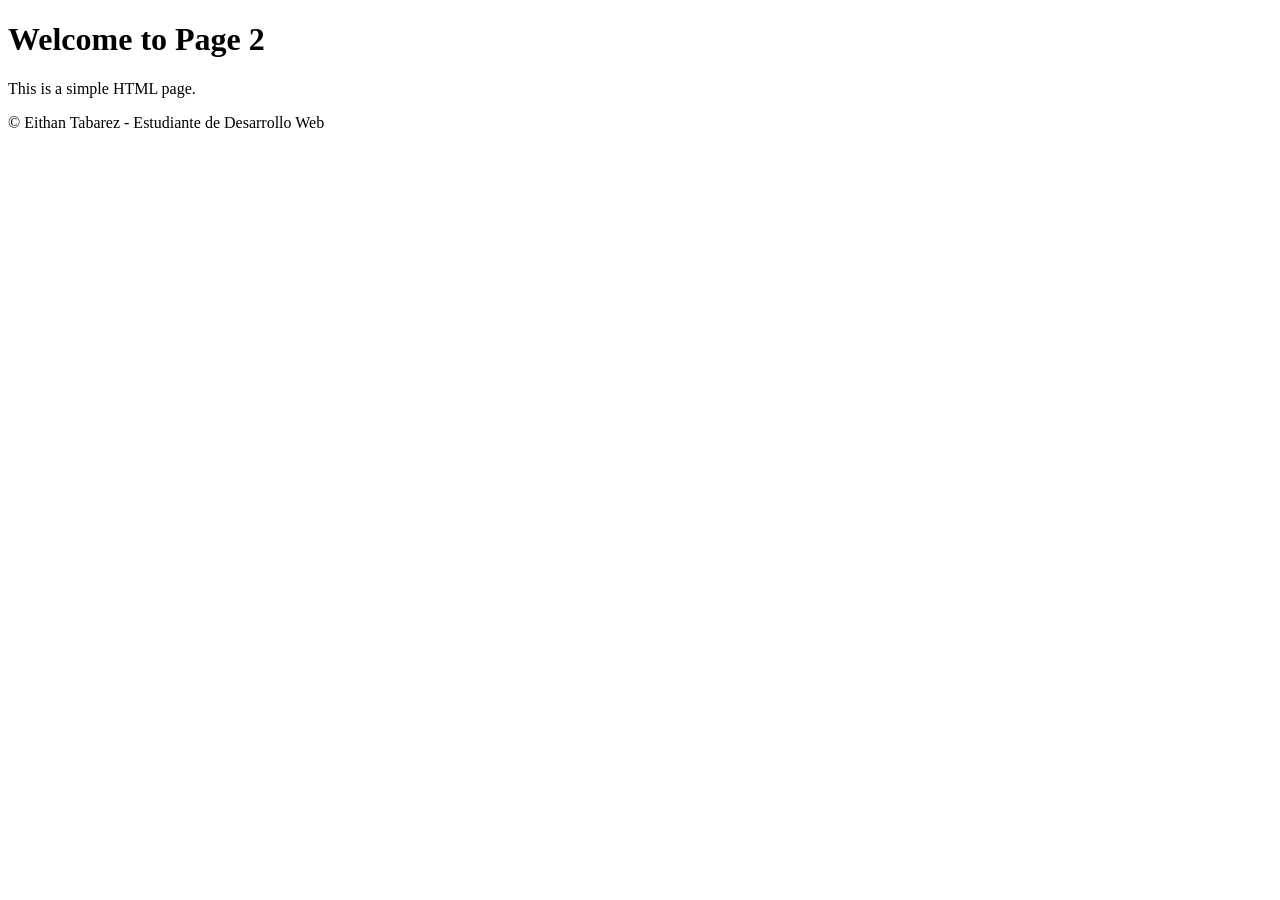
<file: Contacto.html>
<!DOCTYPE html>
<html lang="en">
<head>
  <meta charset="UTF-8">
  <meta name="viewport" content="width=device-width, initial-scale=1.0">
  <title>Page 2</title>
</head>
<body>
  <h1>Welcome to Page 2</h1>
  <p>This is a simple HTML page.</p>
</body>
<footer>
  <p>&copy; Eithan Tabarez - Estudiante de Desarrollo Web</p>
</footer>
</html>
</file>
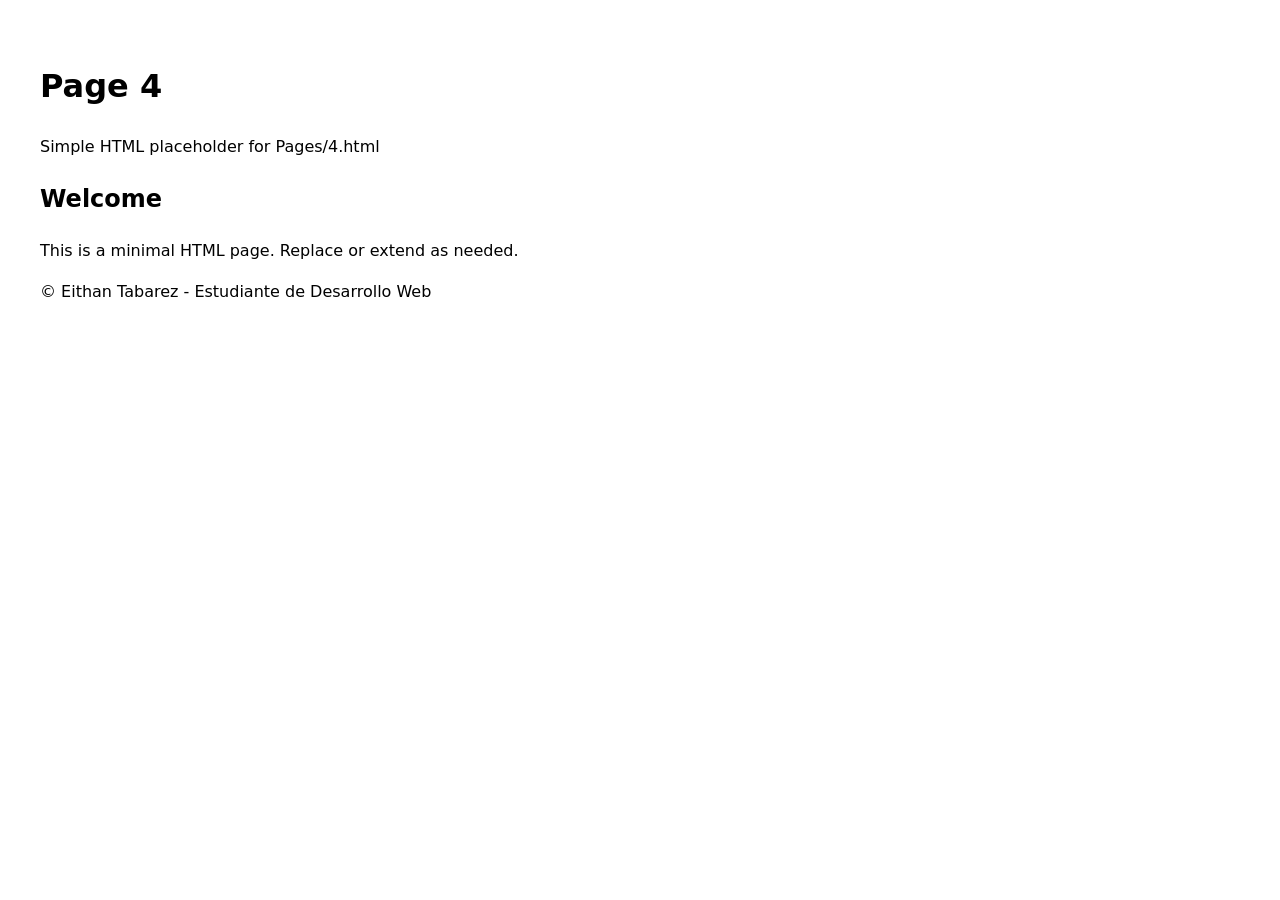
<file: extras.html>
<!doctype html>
<html lang="en">
<head>
  <meta charset="utf-8">
  <meta name="viewport" content="width=device-width,initial-scale=1">
  <title>Page 4</title>
  <style>
    body{font-family:system-ui,-apple-system,Segoe UI,Roboto,Helvetica,Arial;line-height:1.6;padding:2rem}
    header{margin-bottom:1rem}
    main{max-width:700px}
  </style>
</head>
<body>
  <header>
    <h1>Page 4</h1>
    <p>Simple HTML placeholder for Pages/4.html</p>
  </header>
  <main>
    <section>
      <h2>Welcome</h2>
      <p>This is a minimal HTML page. Replace or extend as needed.</p>
    </section>
  </main>
</body>
<footer>
  <p>&copy; Eithan Tabarez - Estudiante de Desarrollo Web</p>
</footer>
</html>
</file>
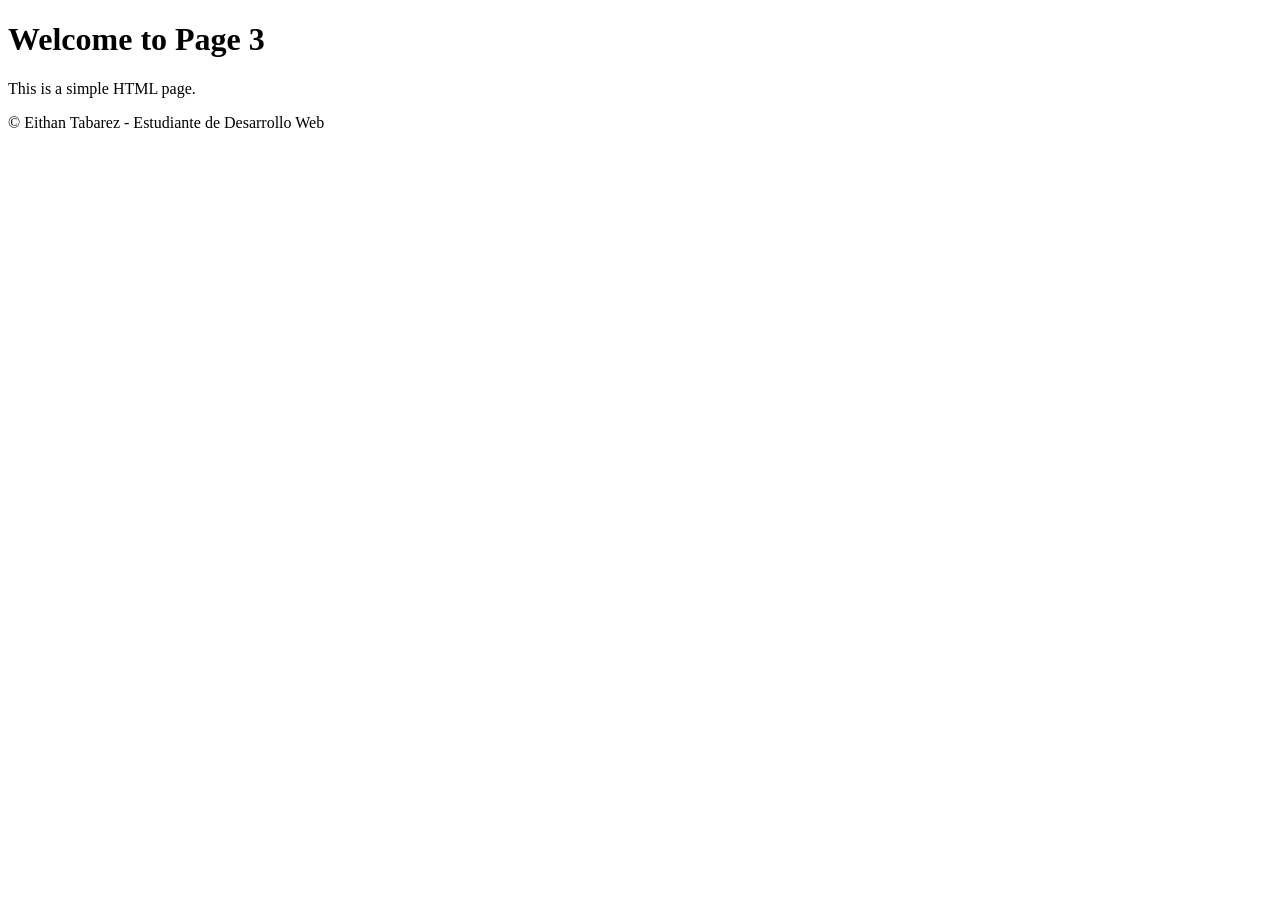
<file: Footer.html>
<!DOCTYPE html>
<html lang="en">
<head>
  <meta charset="UTF-8">
  <meta name="viewport" content="width=device-width, initial-scale=1.0">
  <title>Page 3</title>
</head>
<body>
  <h1>Welcome to Page 3</h1>
  <p>This is a simple HTML page.</p>
</body>
<footer>
  <p>&copy; Eithan Tabarez - Estudiante de Desarrollo Web</p>
</footer>
</html>
</file>
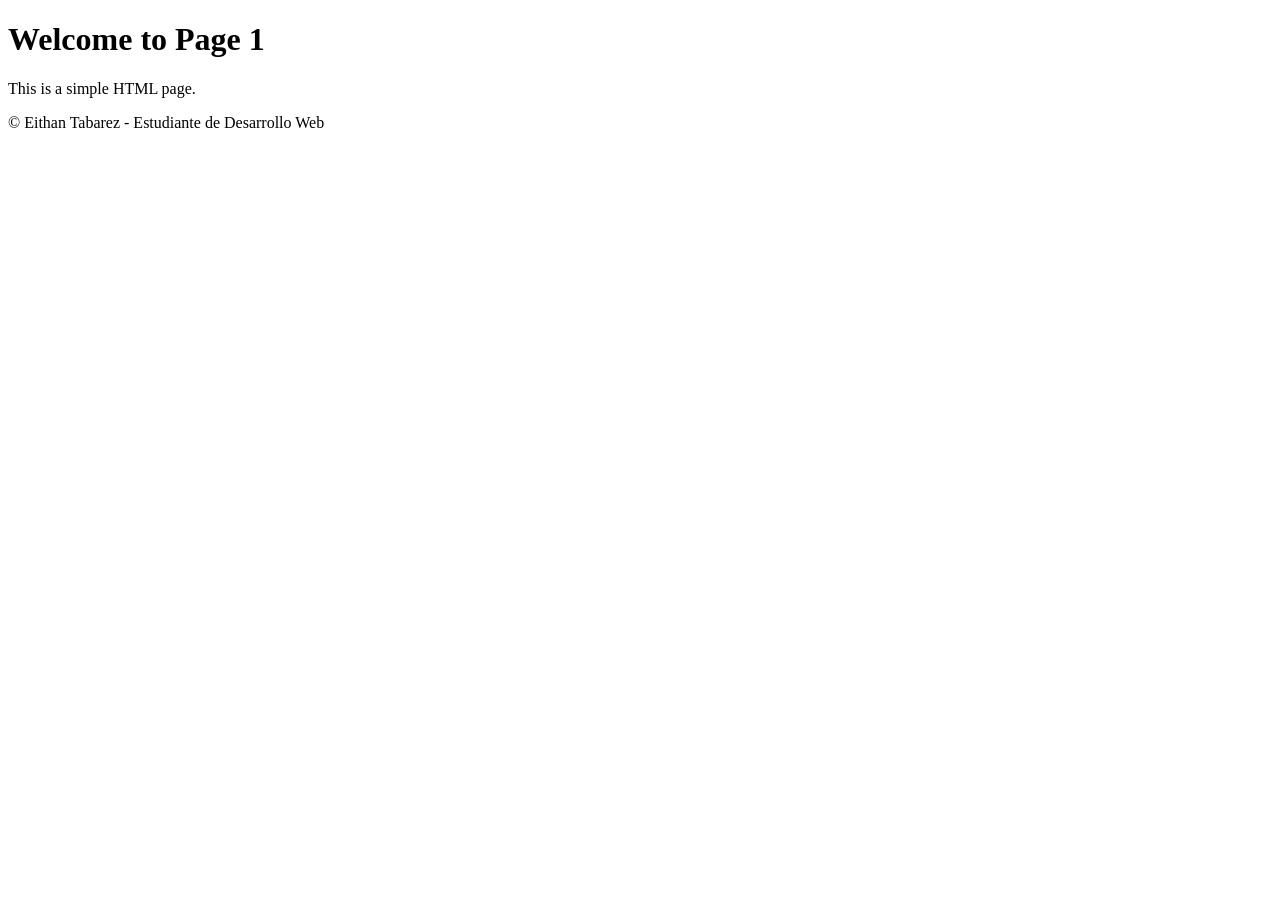
<file: Proyectos.html>
<!DOCTYPE html>
<html lang="en">
<head>
  <meta charset="UTF-8">
  <meta name="viewport" content="width=device-width, initial-scale=1.0">
  <title>Page 1</title>
</head>
<body>
  <h1>Welcome to Page 1</h1>
  <p>This is a simple HTML page.</p>
</body>
<footer>
  <p>&copy; Eithan Tabarez - Estudiante de Desarrollo Web</p>
</footer>
</html>
</file>
